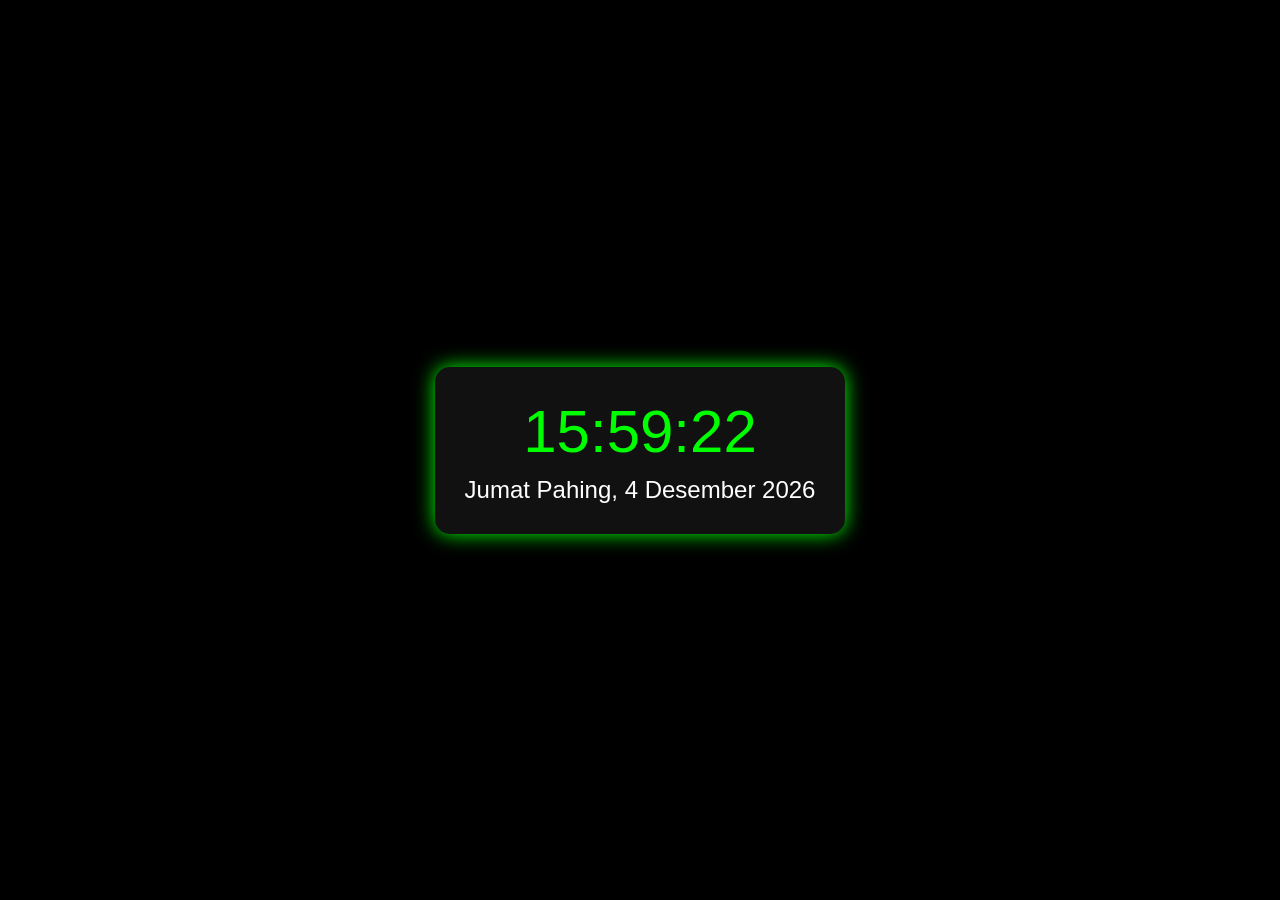
<file: main.html>
<!DOCTYPE html>
<html lang="id">
<head>
  <meta charset="UTF-8">
  <title>Jam</title>
  <link rel="stylesheet" href="maincss.css">
</head>
<body>
    <div class="wadah">
<div id="clock"></div>
<div id="date"></div>
    </div>
<script src="mainscript.js"></script>
</body>
</html>
</file>
<file: maincss.css>
body {
  margin: 0;
  height: 100vh;
  overflow: hidden;

  font-family: Arial, sans-serif;
  text-align: center;
  color: #0f0;
  display: flex;
  justify-content: center;
  align-items: center;
  flex-direction: column;

  background: #000;
}

#clock {
  font-size: 60px;
  margin-bottom: 10px;
}

#date {
  font-size: 24px;
  color: #fff;
}

.wadah{
      background: #111;
  padding: 30px;
  border-radius: 15px;
  box-shadow: 0 0 20px #0f0;
}

@keyframes gradientMove {
  0% {
    background-position: 0% 50%;
  }
  50% {
    background-position: 100% 50%;
  }
  100% {
    background-position: 0% 50%;
  }
}
body {
  transition: background 0.1s;
}


.ripple {
  position: absolute;
  border-radius: 50%;
  background: rgba(0,255,200,0.6);
  transform: scale(0);
  animation: rippleEffect 0.6s linear;
  pointer-events: none;
}

@keyframes rippleEffect {
  to {
    transform: scale(10);
    opacity: 0;
  }
}
</file>
